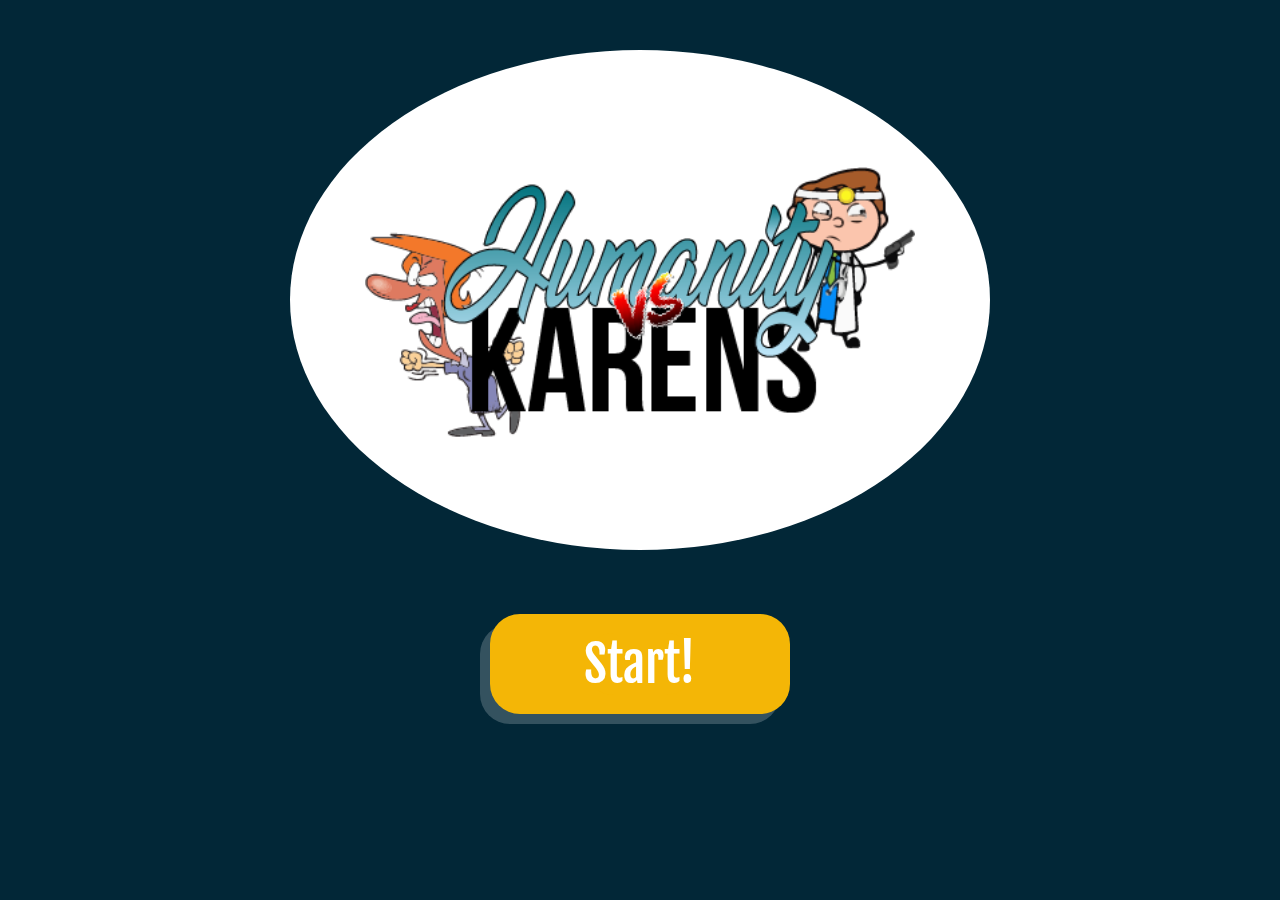
<file: index.html>
<!DOCTYPE html>
<html lang="en">
<head>
    <meta charset="UTF-8">
    <meta name="viewport" content="width=device-width, initial-scale=1.0">
    <title>Hummanity VS Karens</title>
    <!--Stylesheet-->
    <link rel="stylesheet" href="./styles/styles.css">
    <!--Font Styles-->
    <link href="https://fonts.googleapis.com/css2?family=Fjalla+One&display=swap" rel="stylesheet">
</head>
<body>
    <section class="container index">
      <div id="logoDiv">
      <img src="./images/logo.png" alt="HummanityVSKarens">
      </div>
      <button id="begin" class="begin"><a href="./instructions.html">Start!</a></button>
    </section>
    <script type="text/javascript" src="./javascripts/main.js"></script>
</body>
</html>
</file>
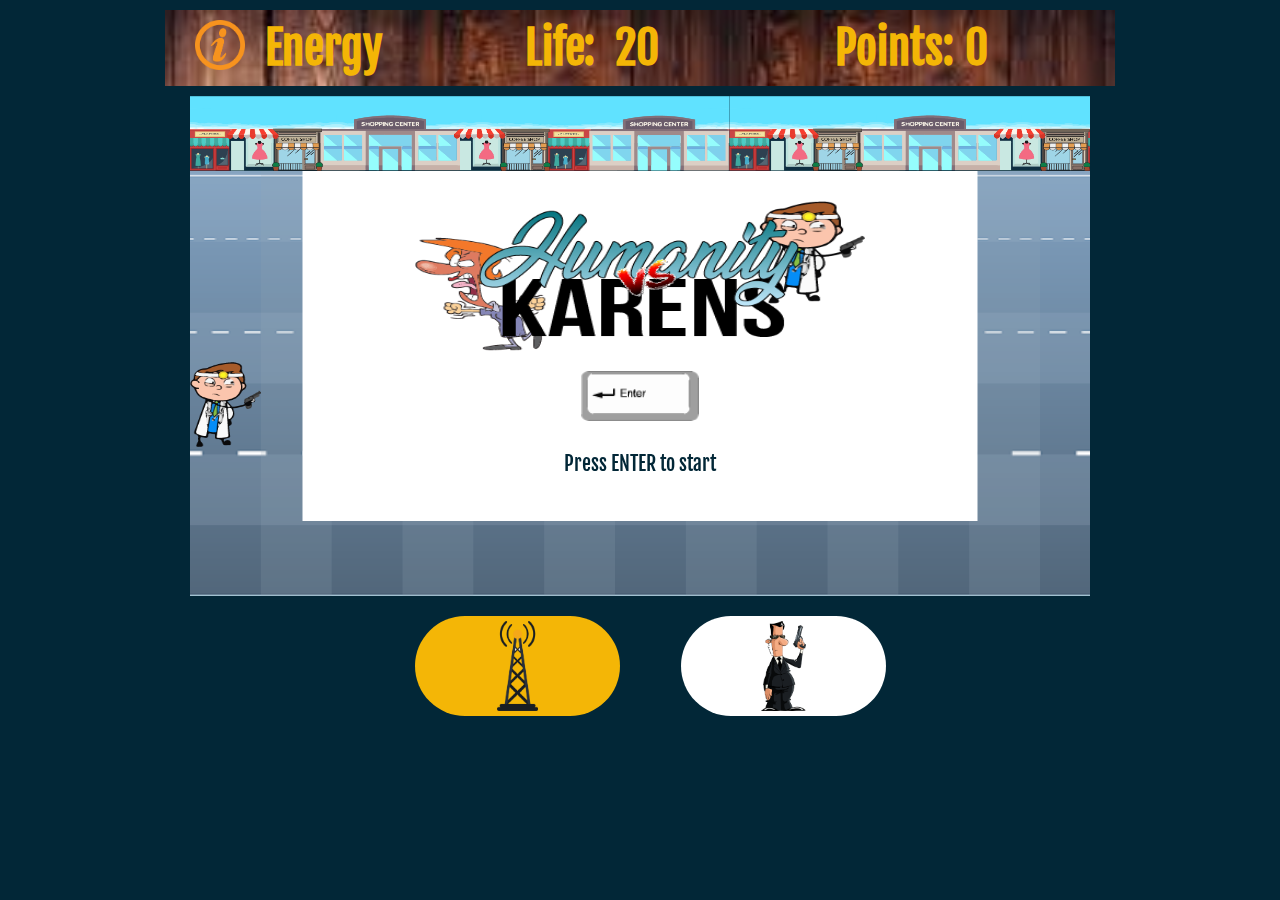
<file: game.html>
<!DOCTYPE html>
<html lang="en">
  <head>
    <meta charset="UTF-8" />
    <meta name="viewport" content="width=device-width, initial-scale=1.0" />
    <meta http-equiv="X-UA-Compatible" content="ie=edge" />
    <title>Humanity VS Karens</title>
    <!-- Stylesheet-->
    <link rel="stylesheet" href="./styles/styles.css" />
    <!-- Font Styles -->
    <link href="https://fonts.googleapis.com/css2?family=Fjalla+One&display=swap" rel="stylesheet">
  </head>
  <body>
    <header id="gameTop">
      <div id="information" class="top-section">
        <img src="./images/characters/information.png" alt="information">
        <h1 id="energy">Energy</h1>
      </div>
      <div id ="lifePoints" class="top-section">
        <h1 style="width:50px">Life: </h1>
        <h1 id="printLife" style="width:50px"></h1>
      </div>
      <div id="score" class="top-section">
        <div>
        <h1 id="points">Points:</h1>
        </div>
        <h1 id="printScore">0</h1>
      </div>
    </header>
    <section class="container canvasContainer">
      <canvas id="canvas" width="900" height="500"></canvas>
    </section>
    <section id="buttons">
      <div>
        <input type="radio" id="5gTower" name="asset" value="5gTower" checked>
        <label for="5gTower"><img src="images/characters/5gTower.png" alt="5gTower"></label>
        <input type="radio" id="manager" name="asset" value="manager">
        <label for="manager"><img src="images/characters/manager.png" alt="Manager"></label>
      </div>

    </section>
    <!-- Script -->
    <script type="text/javascript" src="./javascripts/main.js"></script>  </body>
</html>
</file>
<file: styles/styles.css>
body {
    background: #022737;
    margin: 0px;
  }
  h1,
  h2,
  h3,
  h4,
  h5,
  h6 {
    font-family: "Fjalla One", sans-serif;
    color: #f4b606;
  }
  h1 {
    display: flex;
    margin: 0 20px;
    min-width: 40px;
    font-size: 2.8em;
  }
  h3 {
    margin: 5px;
    color: #fce260;
    font-size: 20px;
  }
  p {
    font-family: "Fjalla One", sans-serif;
    color: white;
  }
  header {
    display: flex;
    justify-content: space-around;
    align-items: center;
    padding: 20px;
    max-width: 1200px;
    width: 80%;
    margin: 0 auto;
  }
  .logo {
    width: 50%;
    display: flex;
    justify-content: center;
    background-color: white;
    border-radius: 50px;
    border: 10px solid rgba(255 , 255, 255, 0.2);
    height: 240px;
    box-sizing: content-box;
    padding-top: 20px;
    margin-top: 5%;
  }
  .logo img {
    height: 200px;
  }

  #logoDiv {
    margin: 50px 0 0;
    background: white;
    padding-bottom: 65px;
    width: 700px;
    height: 500px;
    border-radius: 50%;
    box-sizing: border-box;
    display: flex;
    align-items: center;
    justify-content: center;
  }

  .introduction {
    display: flex;
    flex-direction: column;
    align-items: center;
    margin: 30px auto;
    width: 90%;
  }

  .introduction p {
    font-size: 30px;
    margin: 60px 0;
  }

  .karens {
    width: 100%;
    display: flex;
    justify-content: space-between;
    margin: 100px 0 0;
  }

  .karens img {
    height: 400px;
  }

  h2 {
    font-size: 60px;
    color: white;
  }

  .characters {
    width: 100%;
    display: flex;
    flex-direction: column;
    align-items: center;
  }

  #charactersDiv{
    width: 90%;;
    display: flex;
    justify-content: space-between;
  }

  #charactersDiv > div {
    width: 30%;
    text-align: center;
    font-size: 30px;
    border-radius: 50px;
    border: 2px solid white;
  }

  #charactersDiv img {
    height: 260px;
    max-width: 100%;
  }

  .doctor,
  .move {
    display: flex;
    flex-direction: column;
    justify-content: space-evenly;
    align-items: center;
  }

  .move > div{
    display: flex;
    justify-content: space-evenly;
  }

  .move > div p {
    font-size: 16px !important;
    margin-top: auto;
  }

  .move img{
    height: 50px;
  }

  .Enemies > div {
    font-size: 20px;
    width: 100%;
  }

  .Enemies > div > div {
    display: flex;
    justify-content: space-around;
    width: 80%;
    margin: 0 auto 60px;
  }

  .Enemies img {
    height: 150px !important;
  }

  .Enemies {
    box-sizing: border-box;
  }

  .weapons {
    display: flex;
    width: 90%;
    margin: 90px auto;
    flex-wrap: wrap;
    justify-content: space-evenly;
    margin: auto;
  }

  .weapons > div {
    width: 30%;
    height: 500px;
    display: flex;
    flex-direction: column;
    justify-content: center;
    align-items: center;
  }

  .weapons img {
    height: 150px;
  }

  .container {
    max-width: 1300px;
    margin: 0 auto;
    display: flex;
    justify-content: center;
    flex-direction: column;
    align-items: center;
  }

  #goToGame {
    margin-top: 5%;
    margin-bottom: 2%;
  }

  
  /* Index section styles */
  .index img {
    width: 550px;
    margin-top: 10%;
    height: auto;
  }

  button,
  button a{
    background: #f4b606 ;
    font-size: 50px;
    border: none;
    color: white;
    text-decoration: none;
    margin-top: 5%;
    font-family: "Fjalla One", sans-serif;
    width: 300px;
    height: 100px;
    border-radius: 30px;

  }

  .contain{
    display: flex;
    justify-content: center;
    margin-bottom: 200px;
  }

  #goToGame {
    width: 500px;
  }

  button {
    box-shadow: -10px 10px rgba(255 , 255, 255, 0.2) 
  }


  
  @keyframes bounce {
    0%,
    20%,
    60%,
    100% {
      -webkit-transform: translateY(0);
      transform: translateY(0);
    }
  
    40% {
      -webkit-transform: translateY(-20px);
      transform: translateY(-20px);
    }
  
    80% {
      -webkit-transform: translateY(-10px);
      transform: translateY(-10px);
    }
  }
  
  button:hover {
    animation: bounce 1s;
  }

  #gameTop {
    margin: 10px auto;
    width: 950px;
    padding: 10px 30px;
    display: flex;
    justify-content: space-between;
    box-sizing: border-box;
    background-image: url("../images/otherAssets/wood.jpeg");
    background-color: rgba(2,39,55,0.3);
    background-size: cover;
    background-repeat: no-repeat;
  }

  .top-section {
    display: flex;
  }

  .top-section h1{
    width: 100px;
  }

  #points {
    padding-left: 10px;
    box-sizing: border-box;
  }

  .top-section img {
    height: 50px;
  }

  #buttons {
    display: flex;
    width: 100%;
    justify-content: center;
  }

  #buttons > div {
    margin: 20px 0;
    box-sizing: border-box;
    width: 80%;
    display: flex;
    justify-content: center;
    align-items: center;
    height: 100px;
  }

  #buttons input{
    visibility: hidden;
  }

  #buttons label{
    height: 100px;
    margin: 10px 20px;
    width: 20%;
    display: flex;
    justify-content: center;
    align-items: center;
    background-color: white;
    border-radius: 50px;
  }

  #buttons img {
    height: 90px;
  }

  :checked + label {
    background-color: #f4b606 !important;
  }
  /* Instructions section styles */
</file>
